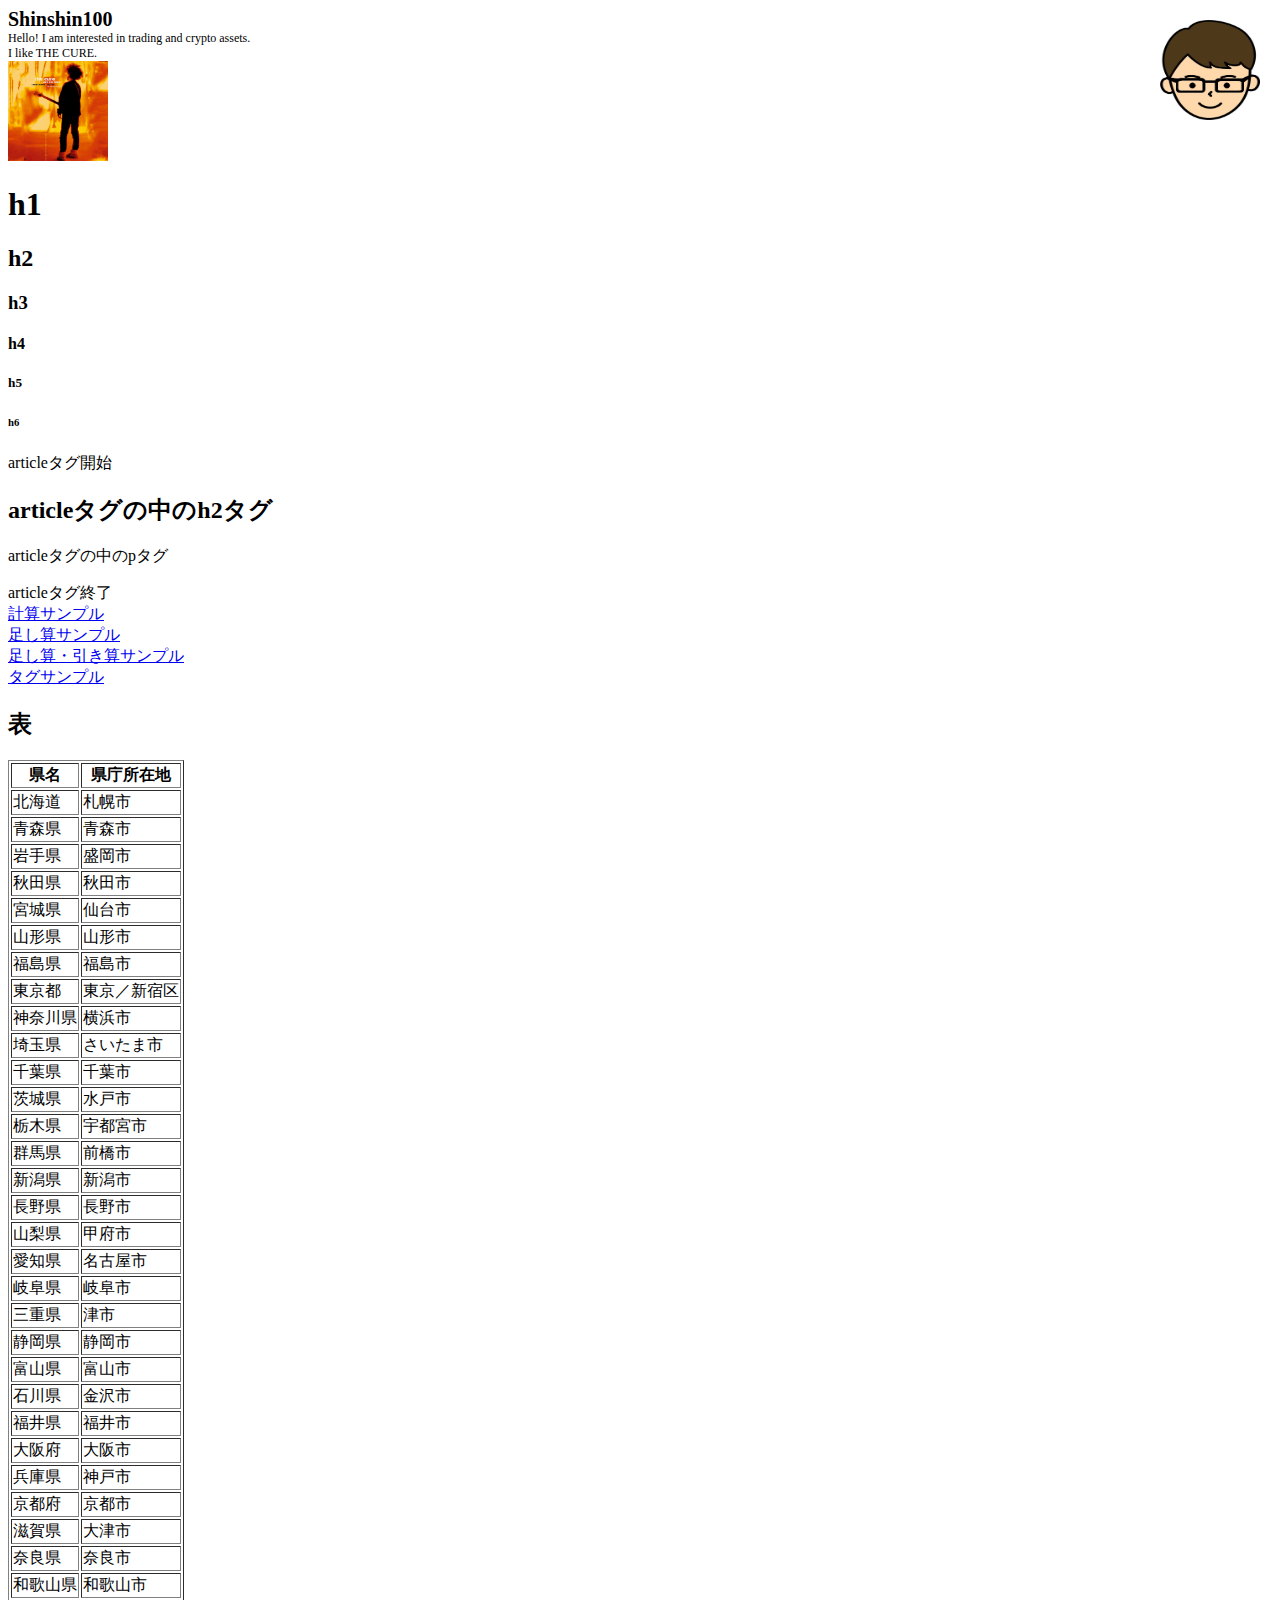
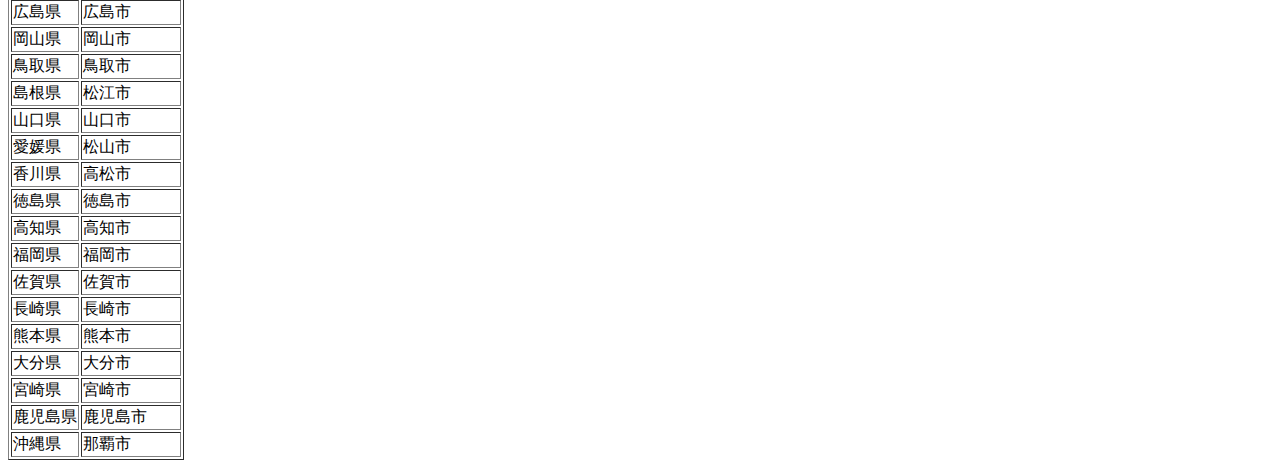
<file: index.html>
<!DOCTYPE html>
<html>
<head>
    <meta charset="UTF-8">
    <title>Shinshin100</title>
    <link rel="stylesheet" href="style.css">
</head>
<body>
    <!-- ここに自己紹介の内容を追加 -->
    <div class="Name">
        Shinshin100
    </div>
    <div class="Bio">
        Hello! I am interested in trading and crypto assets.
    </div>
    <img src="githubShin100.jpg" width="100" height="100" class="Image">
    <div class="Bio">
        I like THE CURE.
    </div>
    <img src="THE_CURE.png" width="100" height="100">
    <h1>h1</h1>
    <h2>h2</h2>
    <h3>h3</h3>
    <h4>h4</h4>
    <h5>h5</h5>
    <h6>h6</h6>

    <article>
      articleタグ開始
      <h2>articleタグの中のh2タグ</h2>
      <p>articleタグの中のpタグ</p>
      articleタグ終了
    </article>

    <a href="SelectOperator.html" target="_blank" rel="noopener noreferrer">計算サンプル</a><br>
    <a href="outputAddition.html" target="_blank" rel="noopener noreferrer">足し算サンプル</a><br>
    <a href="outputCalculate.html" target="_blank" rel="noopener noreferrer">足し算・引き算サンプル</a><br>
    <a href="tagSample.html" target="_blank" rel="noopener noreferrer">タグサンプル</a>

    <h2>表</h2>
    <table border>
      <tr>
        <th>県名</th>
        <th>県庁所在地</th>
      </tr>
      <tr>
        <td>北海道</td>
        <td>札幌市</td>
      </tr>
      <tr>
        <td>青森県</td>
        <td>青森市</td>
      </tr>
      <tr>
        <td>岩手県</td>
        <td>盛岡市</td>
      </tr>
      <tr>
        <td>秋田県</td>
        <td>秋田市</td>
      </tr>
      <tr>
        <td>宮城県</td>
        <td>仙台市</td>
      </tr>
      <tr>
        <td>山形県</td>
        <td>山形市</td>
      </tr>
      <tr>
        <td>福島県</td>
        <td>福島市</td>
      </tr>
      <tr>
        <td>東京都</td>
        <td>東京／新宿区</td>
      </tr>
      <tr>
        <td>神奈川県</td>
        <td>横浜市</td>
      </tr>
      <tr>
        <td>埼玉県</td>
        <td>さいたま市</td>
      </tr>
      <tr>
        <td>千葉県</td>
        <td>千葉市</td>
      </tr>
      <tr>
        <td>茨城県</td>
        <td>水戸市</td>
      </tr>
      <tr>
        <td>栃木県</td>
        <td>宇都宮市</td>
      </tr>
      <tr>
        <td>群馬県</td>
        <td>前橋市</td>
      </tr>
      <tr>
        <td>新潟県</td>
        <td>新潟市</td>
      </tr>
      <tr>
        <td>長野県</td>
        <td>長野市</td>
      </tr>
      <tr>
        <td>山梨県</td>
        <td>甲府市</td>
      </tr>
      <tr>
        <td>愛知県</td>
        <td>名古屋市</td>
      </tr>
      <tr>
        <td>岐阜県</td>
        <td>岐阜市</td>
      </tr>
      <tr>
        <td>三重県</td>
        <td>津市</td>
      </tr>
      <tr>
        <td>静岡県</td>
        <td>静岡市</td>
      </tr>
      <tr>
        <td>富山県</td>
        <td>富山市</td>
      </tr>
      <tr>
        <td>石川県</td>
        <td>金沢市</td>
      </tr>
      <tr>
        <td>福井県</td>
        <td>福井市</td>
      </tr>
      <tr>
        <td>大阪府</td>
        <td>大阪市</td>
      </tr>
      <tr>
        <td>兵庫県</td>
        <td>神戸市</td>
      </tr>
      <tr>
        <td>京都府</td>
        <td>京都市</td>
      </tr>
      <tr>
        <td>滋賀県</td>
        <td>大津市</td>
      </tr>
      <tr>
        <td>奈良県</td>
        <td>奈良市</td>
      </tr>
      <tr>
        <td>和歌山県</td>
        <td>和歌山市</td>
      </tr>
      <tr>
        <td>広島県</td>
        <td>広島市</td>
      </tr>
      <tr>
        <td>岡山県</td>
        <td>岡山市</td>
      </tr>
      <tr>
        <td>鳥取県</td>
        <td>鳥取市</td>
      </tr>
      <tr>
        <td>島根県</td>
        <td>松江市</td>
      </tr>
      <tr>
        <td>山口県</td>
        <td>山口市</td>
      </tr>
      <tr>
        <td>愛媛県</td>
        <td>松山市</td>
      </tr>
      <tr>
        <td>香川県</td>
        <td>高松市</td>
      </tr>
      <tr>
        <td>徳島県</td>
        <td>徳島市</td>
      </tr>
      <tr>
        <td>高知県</td>
        <td>高知市</td>
      </tr>
      <tr>
        <td>福岡県</td>
        <td>福岡市</td>
      </tr>
      <tr>
        <td>佐賀県</td>
        <td>佐賀市</td>
      </tr>
      <tr>
        <td>長崎県</td>
        <td>長崎市</td>
      </tr>
      <tr>
        <td>熊本県</td>
        <td>熊本市</td>
      </tr>
      <tr>
        <td>大分県</td>
        <td>大分市</td>
      </tr>
      <tr>
        <td>宮崎県</td>
        <td>宮崎市</td>
      </tr>
      <tr>
        <td>鹿児島県</td>
        <td>鹿児島市</td>
      </tr>
      <tr>
        <td>沖縄県</td>
        <td>那覇市</td>
      </tr>
   </table>
</body>
</html>
</file>
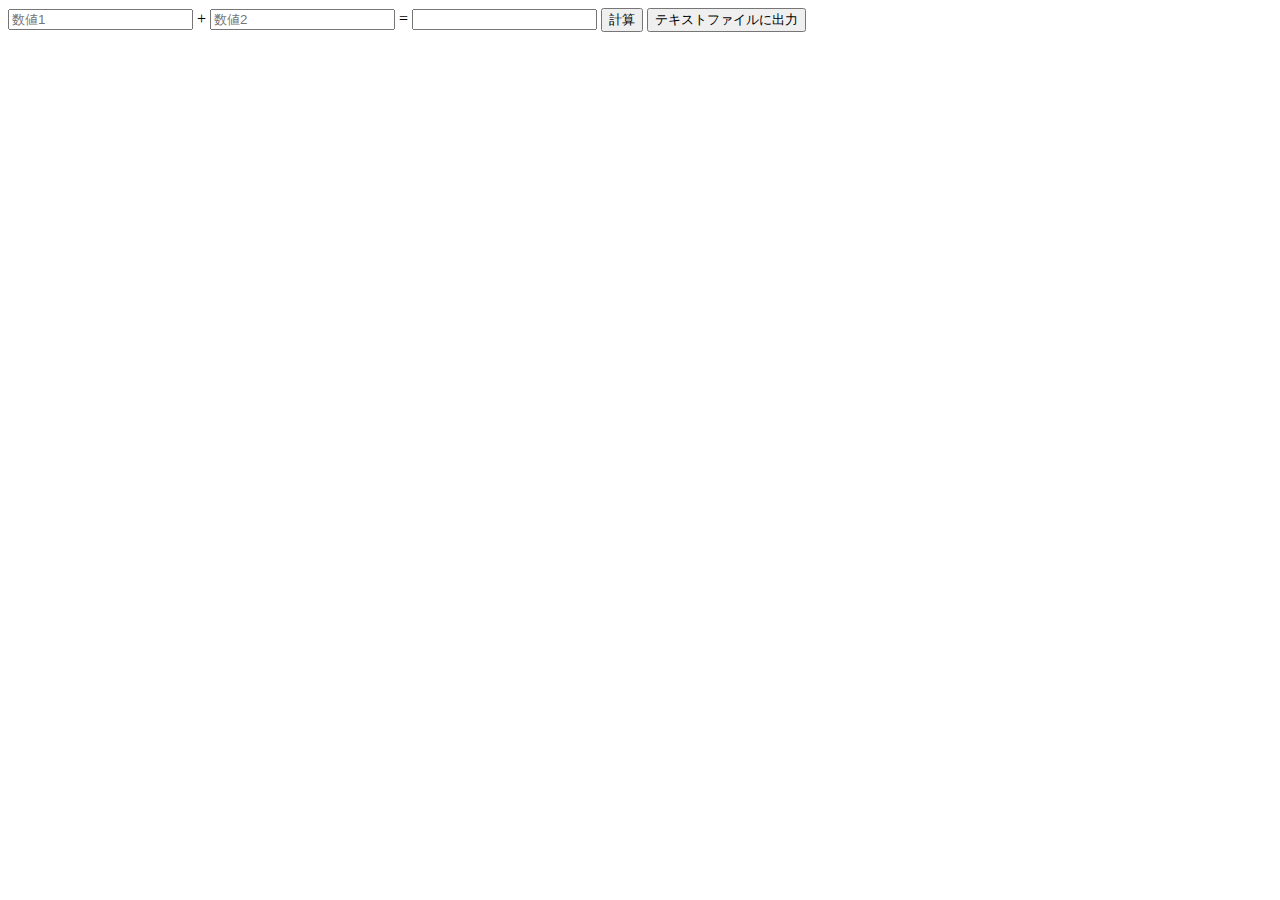
<file: outputAddition.html>
<!DOCTYPE html>
<html lang="en">
<head>
    <meta charset="UTF-8">
    <meta name="viewport" content="width=device-width, initial-scale=1.0">
    <title>加算結果をテキストファイルに出力</title>
</head>
<body>
    <div id="app">
        <input type="text" id="input1" placeholder="数値1">
        <span>+</span>
        <input type="text" id="input2" placeholder="数値2">
        <span>=</span>
        <input type="text" id="result" readonly>
        <button onclick="calculate()">計算</button>
        <button onclick="outputText()">テキストファイルに出力</button>
    </div>

    <script>
        function calculate() {
            const input1 = parseFloat(document.getElementById("input1").value);
            const input2 = parseFloat(document.getElementById("input2").value);
            const result = input1 + input2;

            link.click();
        }
        function outputText() {
            const input1 = parseFloat(document.getElementById("input1").value);
            const input2 = parseFloat(document.getElementById("input2").value);
            const result = input1 + input2;

            // 結果をテキストファイルに出力
            const blob = new Blob([result.toString()], { type: "text/plain" });
            const link = document.createElement("a");
            link.href = URL.createObjectURL(blob);
            link.download = "result.txt"; // ファイル名を指定
            link.click();
        }
    </script>
</body>
</html>
</file>
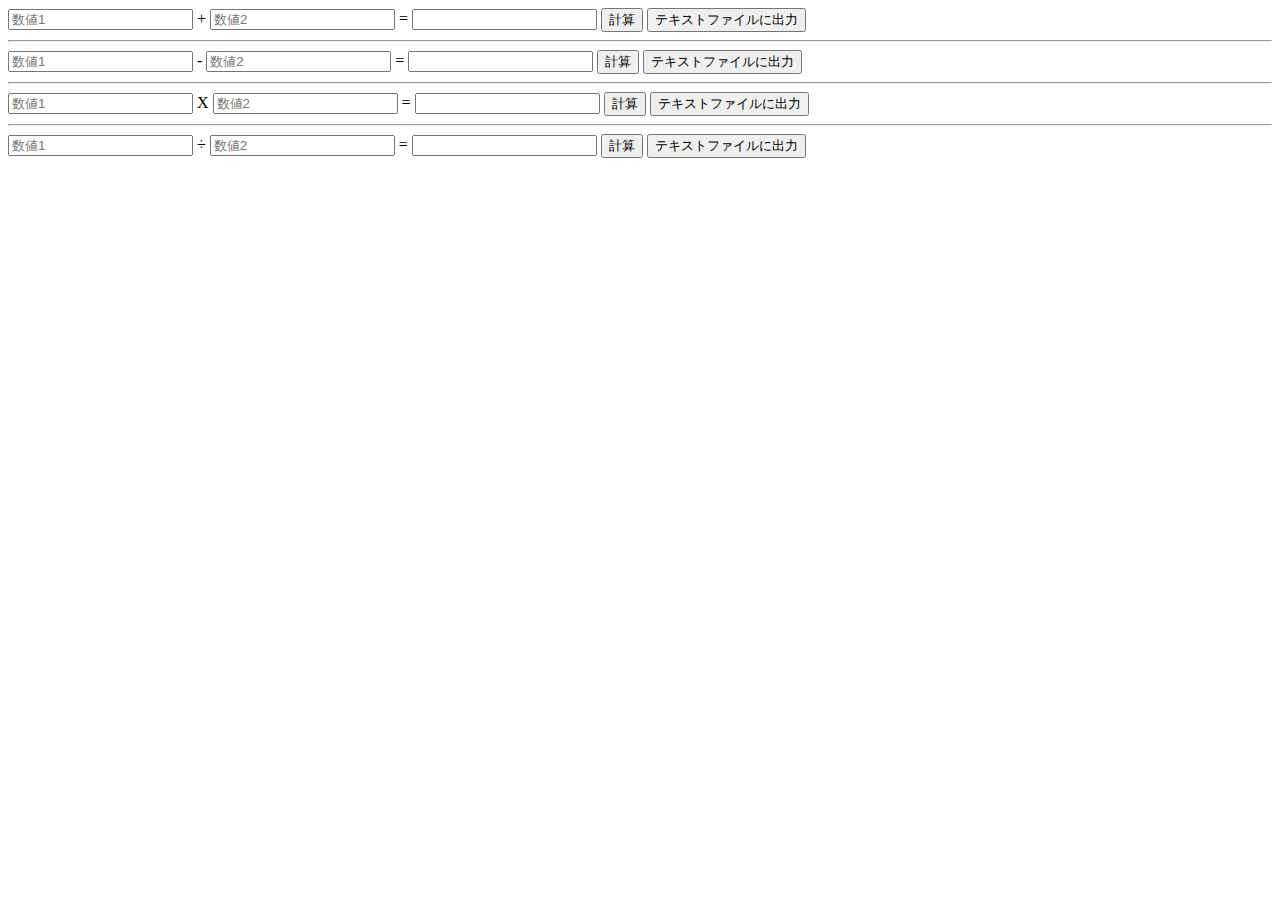
<file: outputCalculate.html>
<!DOCTYPE html>
<html lang="en">
<head>
    <meta charset="UTF-8">
    <meta name="viewport" content="width=device-width, initial-scale=1.0">
    <title>計算結果をテキストファイルに出力</title>
</head>
<body>
    <div id="app">
        <input type="text" id="input1" placeholder="数値1">
        <span>+</span>
        <input type="text" id="input2" placeholder="数値2">
        <span>=</span>
        <input type="text" id="result" readonly>
        <button onclick="calculate()">計算</button>
        <button onclick="outputText()">テキストファイルに出力</button>
    </div>
    <hr>
    <div id="app">
        <input type="text" id="input1_2" placeholder="数値1">
        <span>-</span>
        <input type="text" id="input2_2" placeholder="数値2">
        <span>=</span>
        <input type="text" id="result_2" readonly>
        <button onclick="calculate2()">計算</button>
        <button onclick="outputText2()">テキストファイルに出力</button>
    </div>
    <hr>
    <div id="app">
        <input type="text" id="input1_3" placeholder="数値1">
        <span>X</span>
        <input type="text" id="input2_3" placeholder="数値2">
        <span>=</span>
        <input type="text" id="result_3" readonly>
        <button onclick="calculate3()">計算</button>
        <button onclick="outputText3()">テキストファイルに出力</button>
    </div>
    <hr>
    <div id="app">
        <input type="text" id="input1_4" placeholder="数値1">
        <span>÷</span>
        <input type="text" id="input2_4" placeholder="数値2">
        <span>=</span>
        <input type="text" id="result_4" readonly>
        <button onclick="calculate4()">計算</button>
        <button onclick="outputText4()">テキストファイルに出力</button>
    </div>

    <script>
        function calculate() {
            const input1 = parseFloat(document.getElementById("input1").value);
            const input2 = parseFloat(document.getElementById("input2").value);
            const result = input1 + input2;
            document.getElementById("result").value = result;

            link.click();
        }
        function outputText() {
            const input1 = parseFloat(document.getElementById("input1").value);
            const input2 = parseFloat(document.getElementById("input2").value);
            const result = input1 + input2;

            // 結果をテキストファイルに出力
            const blob = new Blob([result.toString()], { type: "text/plain" });
            const link = document.createElement("a");
            link.href = URL.createObjectURL(blob);
            link.download = "result.txt"; // ファイル名を指定
            link.click();
        }
        function calculate2() {
            const input1 = parseFloat(document.getElementById("input1_2").value);
            const input2 = parseFloat(document.getElementById("input2_2").value);
            const result = input1 - input2;
            document.getElementById("result_2").value = result;

            link.click();
        }
        function outputText2() {
            const input1 = parseFloat(document.getElementById("input1_2").value);
            const input2 = parseFloat(document.getElementById("input2_2").value);
            const result = input1 - input2;

            // 結果をテキストファイルに出力
            const blob = new Blob([result.toString()], { type: "text/plain" });
            const link = document.createElement("a");
            link.href = URL.createObjectURL(blob);
            link.download = "result2.txt"; // ファイル名を指定
            link.click();
        }
        function calculate3() {
            const input1 = parseFloat(document.getElementById("input1_3").value);
            const input2 = parseFloat(document.getElementById("input2_3").value);
            const result = input1 * input2;
            document.getElementById("result_3").value = result;

            link.click();
        }
        function outputText3() {
            const input1 = parseFloat(document.getElementById("input1_3").value);
            const input2 = parseFloat(document.getElementById("input2_3").value);
            const result = input1 * input2;

            // 結果をテキストファイルに出力
            const blob = new Blob([result.toString()], { type: "text/plain" });
            const link = document.createElement("a");
            link.href = URL.createObjectURL(blob);
            link.download = "result3.txt"; // ファイル名を指定
            link.click();
        }
        function calculate4() {
            const input1 = parseFloat(document.getElementById("input1_4").value);
            const input2 = parseFloat(document.getElementById("input2_4").value);
            const result = input1 / input2;
            document.getElementById("result_4").value = result;

            link.click();
        }
        function outputText4() {
            const input1 = parseFloat(document.getElementById("input1_4").value);
            const input2 = parseFloat(document.getElementById("input2_4").value);
            const result = input1 / input2;

            // 結果をテキストファイルに出力
            const blob = new Blob([result.toString()], { type: "text/plain" });
            const link = document.createElement("a");
            link.href = URL.createObjectURL(blob);
            link.download = "result4.txt"; // ファイル名を指定
            link.click();
        }
    </script>
</body>
</html>
</file>
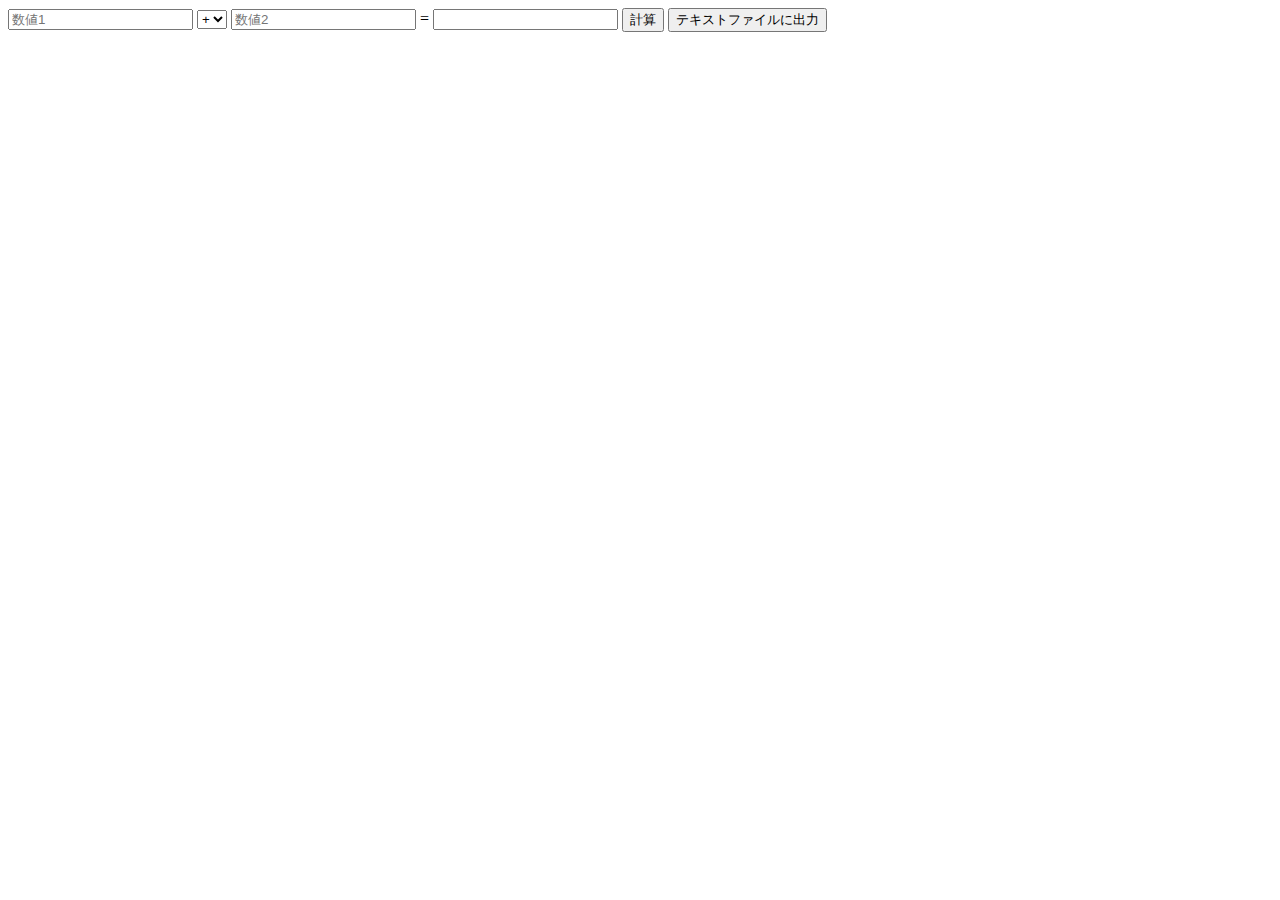
<file: SelectOperator.html>
<!DOCTYPE html>
<html lang="en">
<head>
    <meta charset="UTF-8">
    <meta name="viewport" content="width=device-width, initial-scale=1.0">
    <title>計算結果をテキストファイルに出力</title>
</head>
<body>
    <div id="app">
        <input type="text" id="input1" placeholder="数値1">
        <select name="operator" id="operator">
          <option value="+">+</option>
          <option value="-">-</option>
          <option value="x">x</option>
          <option value="/">/</option>
        </select>
        <input type="text" id="input2" placeholder="数値2">
        <span>=</span>
        <input type="text" id="result" readonly>
        <button onclick="calculate()">計算</button>
        <button onclick="outputText()">テキストファイルに出力</button>
    </div>

    <script>
        function calculate() {
            const input1 = parseFloat(document.getElementById("input1").value);
            const input2 = parseFloat(document.getElementById("input2").value);
            const operator = document.getElementById("operator").value;
            let result = 0;

            switch (operator) {
              case "+":
                result = input1 + input2;
                break
              case "-":
                result = input1 - input2;
                break
              case "x":
                result = input1 * input2;
                break
              case "/":
                result = input1 / input2;
                break
              default:
            }

            document.getElementById("result").value = result;
            return result;
        }
        function dispResult() {
            calculate()
            link.click();
        }
        function outputText() {
            const result = calculate();

            // 結果をテキストファイルに出力
            const blob = new Blob([result.toString()], { type: "text/plain" });
            const link = document.createElement("a");
            link.href = URL.createObjectURL(blob);
            link.download = "result.txt"; // ファイル名を指定
            link.click();
        }
    </script>
</body>
</html>
</file>
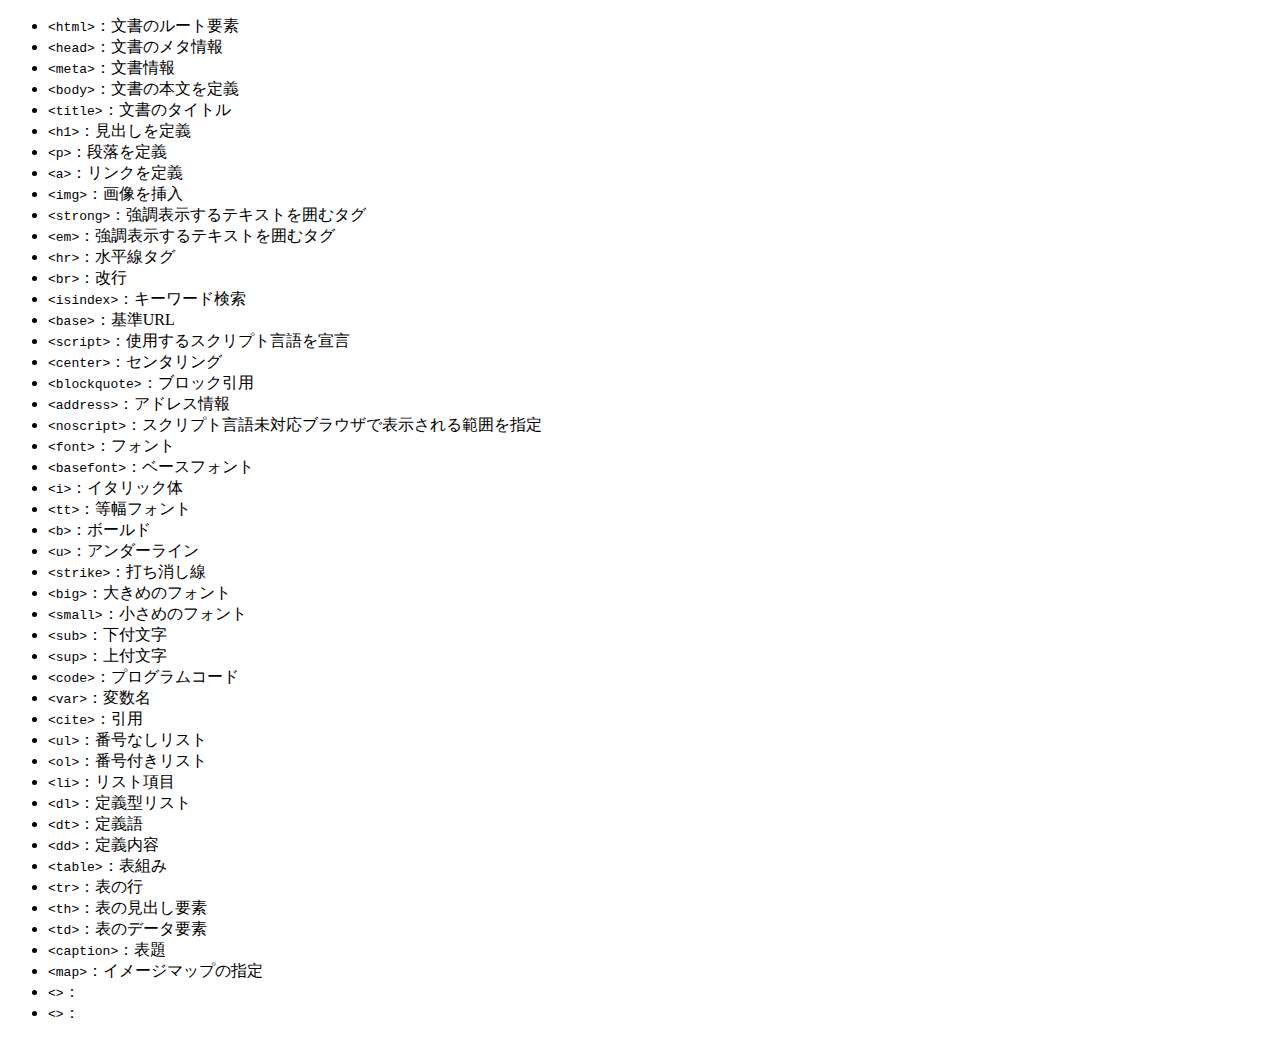
<file: tagList.html>
<!DOCTYPE html>
<html lang="ja">
<head>
    <meta charset="UTF-8">
    <meta name="viewport" content="width=device-width, initial-scale=1.0">
    <title>HTMLタグ一覧</title>
</head>
<body>
<body>
    <ul>
        <li><code>&lt;html&gt;</code>：文書のルート要素</li>
        <li><code>&lt;head&gt;</code>：文書のメタ情報</li>
        <li><code>&lt;meta&gt;</code>：文書情報</li>
        <li><code>&lt;body&gt;</code>：文書の本文を定義</li>
        <li><code>&lt;title&gt;</code>：文書のタイトル</li>
        <li><code>&lt;h1&gt;</code>：見出しを定義</li>
        <li><code>&lt;p&gt;</code>：段落を定義</li>
        <li><code>&lt;a&gt;</code>：リンクを定義</li>
        <li><code>&lt;img&gt;</code>：画像を挿入</li>
        <li><code>&lt;strong&gt;</code>：強調表示するテキストを囲むタグ</li>
        <li><code>&lt;em&gt;</code>：強調表示するテキストを囲むタグ</li>
        <li><code>&lt;hr&gt;</code>：水平線タグ</li>
        <li><code>&lt;br&gt;</code>：改行</li>
        <li><code>&lt;isindex&gt;</code>：キーワード検索</li>
        <li><code>&lt;base&gt;</code>：基準URL</li>
        <li><code>&lt;script&gt;</code>：使用するスクリプト言語を宣言</li>
        <li><code>&lt;center&gt;</code>：センタリング</li>
        <li><code>&lt;blockquote&gt;</code>：ブロック引用</li>
        <li><code>&lt;address&gt;</code>：アドレス情報</li>
        <li><code>&lt;noscript&gt;</code>：スクリプト言語未対応ブラウザで表示される範囲を指定</li>
        <li><code>&lt;font&gt;</code>：フォント</li>
        <li><code>&lt;basefont&gt;</code>：ベースフォント</li>
        <li><code>&lt;i&gt;</code>：イタリック体</li>
        <li><code>&lt;tt&gt;</code>：等幅フォント</li>
        <li><code>&lt;b&gt;</code>：ボールド</li>
        <li><code>&lt;u&gt;</code>：アンダーライン</li>
        <li><code>&lt;strike&gt;</code>：打ち消し線</li>
        <li><code>&lt;big&gt;</code>：大きめのフォント</li>
        <li><code>&lt;small&gt;</code>：小さめのフォント</li>
        <li><code>&lt;sub&gt;</code>：下付文字</li>
        <li><code>&lt;sup&gt;</code>：上付文字</li>
        <li><code>&lt;code&gt;</code>：プログラムコード</li>
        <li><code>&lt;var&gt;</code>：変数名</li>
        <li><code>&lt;cite&gt;</code>：引用</li>
        <li><code>&lt;ul&gt;</code>：番号なしリスト</li>
        <li><code>&lt;ol&gt;</code>：番号付きリスト</li>
        <li><code>&lt;li&gt;</code>：リスト項目</li>
        <li><code>&lt;dl&gt;</code>：定義型リスト</li>
        <li><code>&lt;dt&gt;</code>：定義語</li>
        <li><code>&lt;dd&gt;</code>：定義内容</li>
        <li><code>&lt;table&gt;</code>：表組み</li>
        <li><code>&lt;tr&gt;</code>：表の行</li>
        <li><code>&lt;th&gt;</code>：表の見出し要素</li>
        <li><code>&lt;td&gt;</code>：表のデータ要素</li>
        <li><code>&lt;caption&gt;</code>：表題</li>
        <li><code>&lt;map&gt;</code>：イメージマップの指定</li>
        <li><code>&lt;&gt;</code>：</li>
        <li><code>&lt;&gt;</code>：</li>
   </ul>
</body>
</body>
</html>
</file>
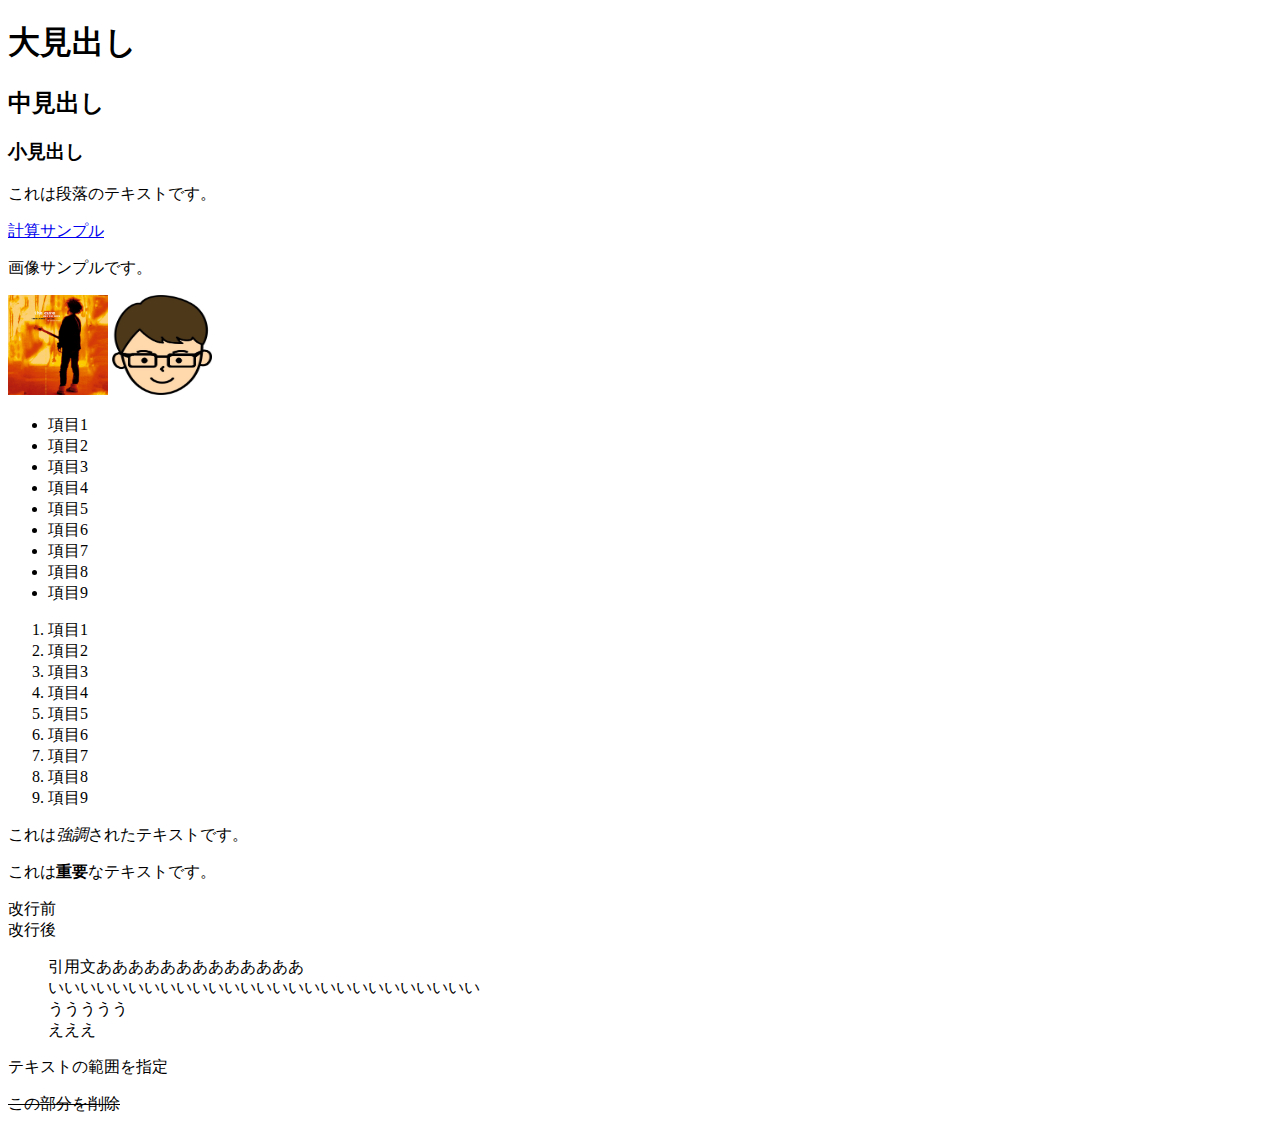
<file: tagSample.html>
<!DOCTYPE html>
<html lang="ja">
<head>
    <meta charset="UTF-8">
    <meta name="viewport" content="width=device-width, initial-scale=1.0">
    <title>HTMLサンプル</title>
</head>
<body>
    <h1>大見出し</h1>
    <h2>中見出し</h2>
    <h3>小見出し</h3>

    <p>これは段落のテキストです。</p>

    <a href="SelectOperator.html" target="_blank" rel="noopener noreferrer">計算サンプル</a>

    <p>画像サンプルです。</p>
    <img src="THE_CURE.png" alt="THE CURE" width="100" height="100">
    <img src="githubShin100.jpg" alt="Shin100" width="100" height="100">

    <ul>
        <li>項目1</li>
        <li>項目2</li>
        <li>項目3</li>
        <li>項目4</li>
        <li>項目5</li>
        <li>項目6</li>
        <li>項目7</li>
        <li>項目8</li>
        <li>項目9</li>
    </ul>

    <ol>
        <li>項目1</li>
        <li>項目2</li>
        <li>項目3</li>
        <li>項目4</li>
        <li>項目5</li>
        <li>項目6</li>
        <li>項目7</li>
        <li>項目8</li>
        <li>項目9</li>
    </ol>

    <div>
        <p>これは<em>強調</em>されたテキストです。</p>
        <p>これは<strong>重要</strong>なテキストです。</p>
        改行前<br>
        改行後
        <blockquote>
          引用文あああああああああああああ<br>
          いいいいいいいいいいいいいいいいいいいいいいいいいいい<br>
          ううううう<br>
          えええ        
        </blockquote>
        <span>テキストの範囲を指定</span>
        <del>
        <p>この部分を削除</p>
        </del>
    </div>
</body>
</html>
</file>
<file: style.css>
.Name {
    font-size: 20px;
    font-weight: bold;
}
.Name2 {
    font-size: 12px;
}
.Bio {
    font-size: 12px;
}
.Image {
    position: absolute;
    top: 20px;
    right: 20px;
}
</file>
